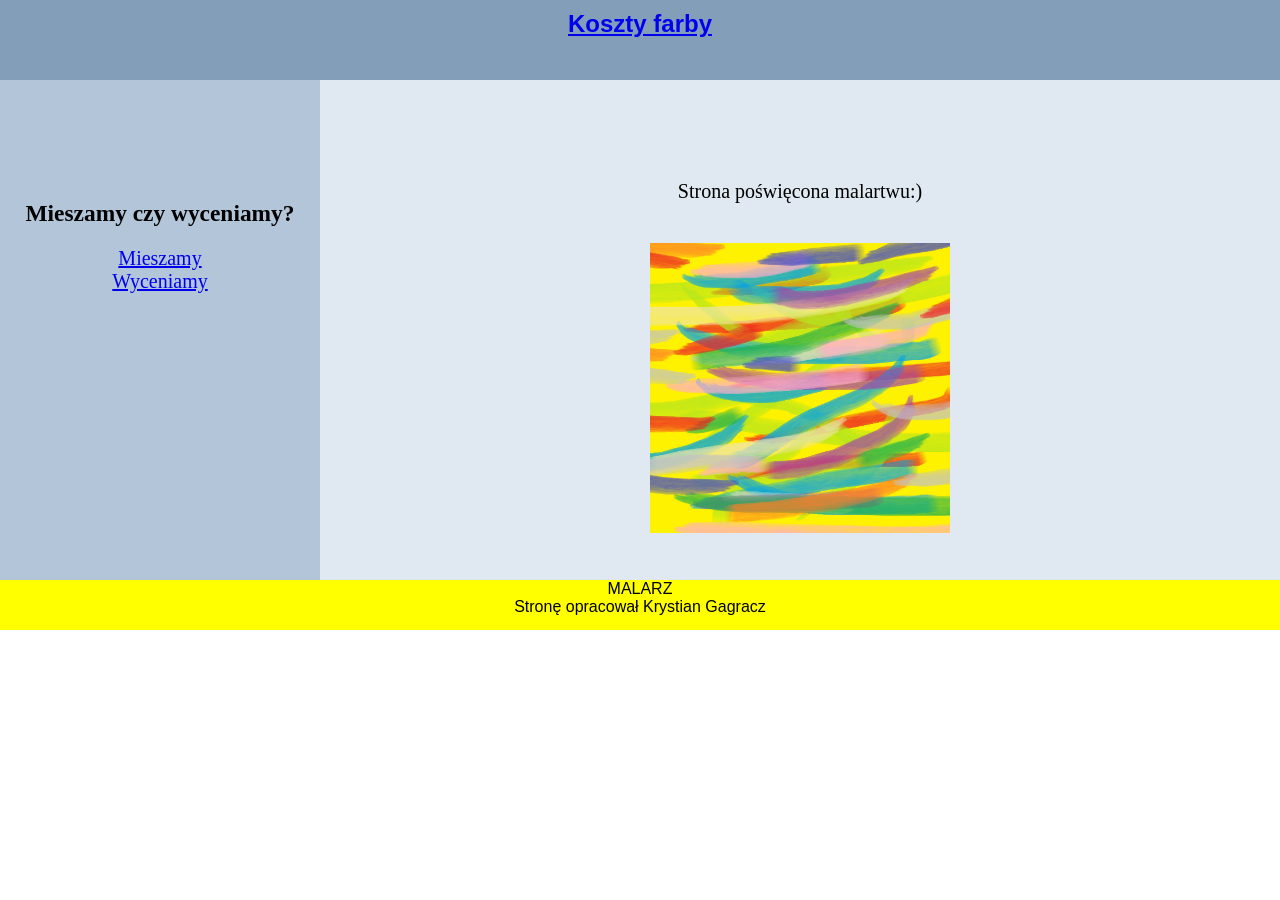
<file: index.html>
<!DOCTYPE html>
<html lang="en">
<head>
    <meta charset="UTF-8">
    <meta name="viewport" content="width=device-width, initial-scale=1.0">
    <title>Malarz</title>
    <link rel="stylesheet" href="./styl.css">
</head>
<body>
    <section id="head">
        <h1><a href="index.html">Koszty farby</a></h1>
    </section>

    <section id="left">
        <h3 id="first">Mieszamy czy wyceniamy?</h3>
        <a href="mieszamy.html">Mieszamy</a>
        <a href="cena.html">Wyceniamy</a>
    </section>

    <section id="right">
        <p>Strona poświęcona malartwu:)</p>
        <img src="./obraz.png" alt="abstrakcja">
    </section>

    <section id="footer">
        <footer>
            MALARZ <br>
            Stronę opracował Krystian Gagracz
        </footer>
    </section>
</body>
</html>
</file>
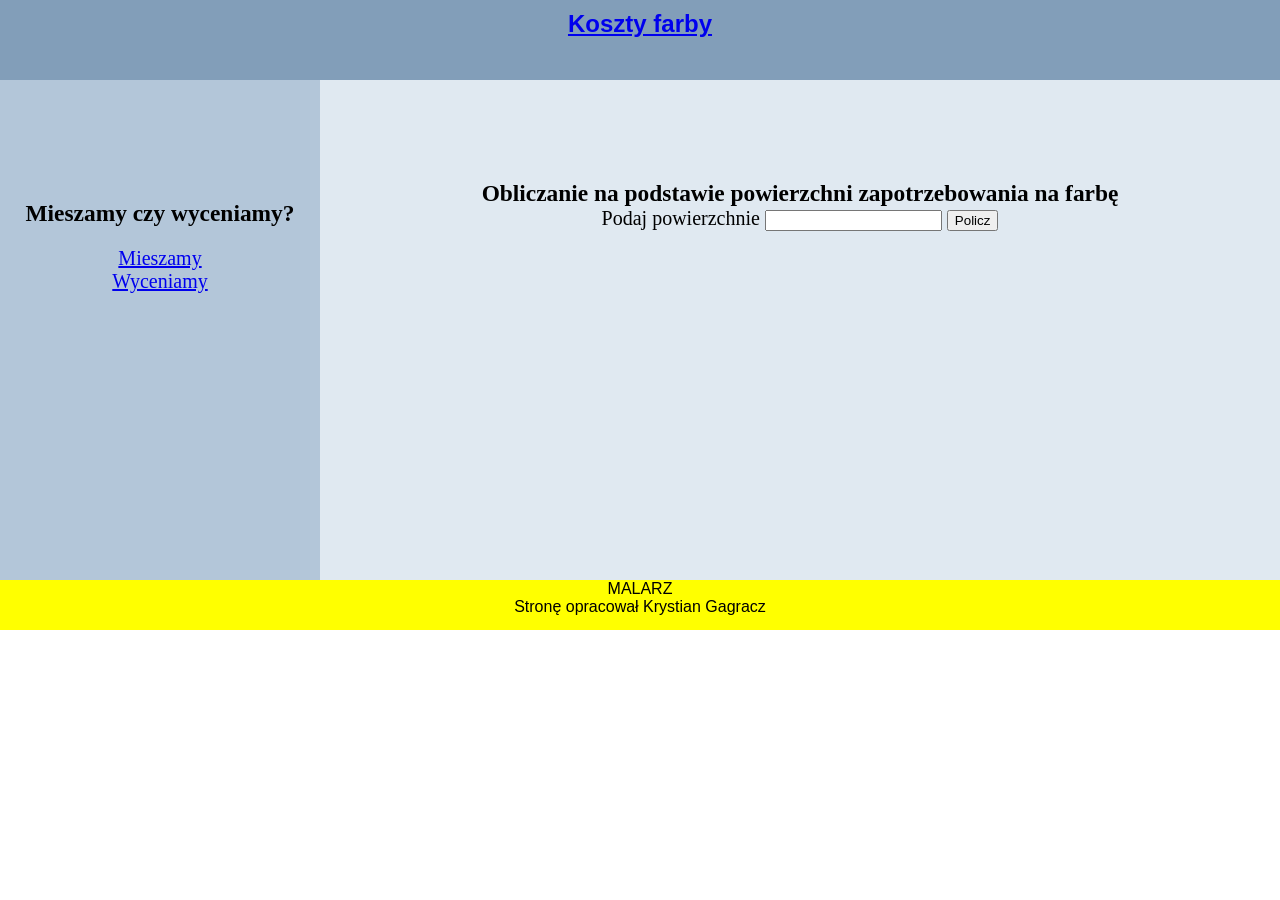
<file: cena.html>
<!DOCTYPE html>
<html lang="en">
<head>
    <meta charset="UTF-8">
    <meta name="viewport" content="width=device-width, initial-scale=1.0">
    <title>Malarz</title>
    <link rel="stylesheet" href="./styl.css">
</head>
<body>
    <section id="head">
        <h1><a href="index.html">Koszty farby</a></h1>
    </section>

    <section id="left">
        <h3 id="first">Mieszamy czy wyceniamy?</h3>
        <a href="mieszamy.html">Mieszamy</a>
        <a href="cena.html">Wyceniamy</a>
    </section>

    <section id="right">
        <h3>Obliczanie na podstawie powierzchni zapotrzebowania na farbę</h3>
        <label for="number">Podaj powierzchnie</label>
        <input type="number" id="number">
        <button id="button">Policz</button>
        <p id="result"></p>
    </section>

    <section id="footer">
        <footer>
            MALARZ <br>
            Stronę opracował Krystian Gagracz
        </footer>
    </section>

    <script src="./script.js"></script>
</body>
</html>
</file>
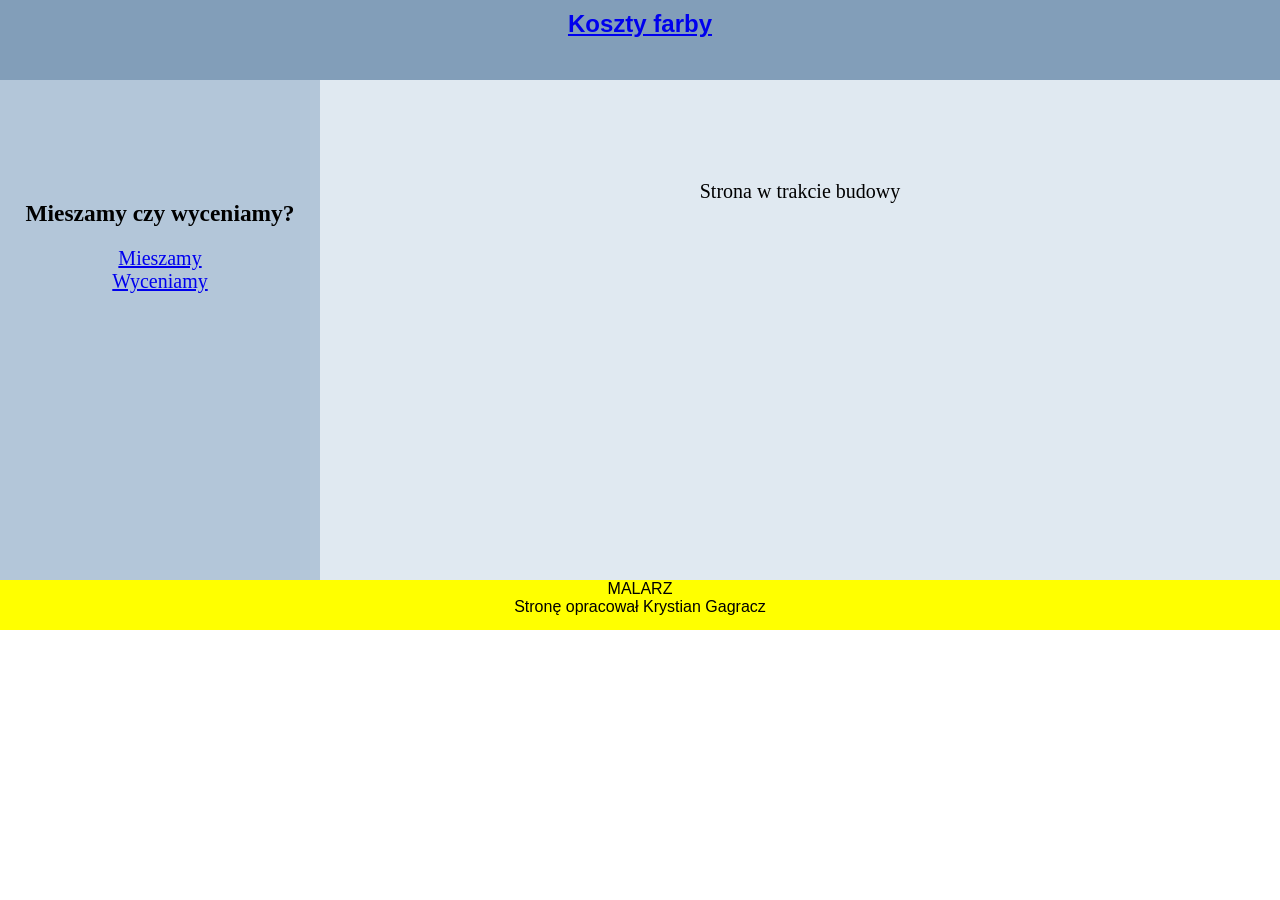
<file: mieszamy.html>
<!DOCTYPE html>
<html lang="en">
<head>
    <meta charset="UTF-8">
    <meta name="viewport" content="width=device-width, initial-scale=1.0">
    <title>Malarz</title>
    <link rel="stylesheet" href="./styl.css">
</head>
<body>
    <section id="head">
        <h1><a href="index.html">Koszty farby</a></h1>
    </section>

    <section id="left">
        <h3 id="first">Mieszamy czy wyceniamy?</h3>
        <a href="mieszamy.html">Mieszamy</a>
        <a href="cena.html">Wyceniamy</a>
    </section>

    <section id="right">
        <p>Strona w trakcie budowy</p>
    </section>

    <section id="footer">
        <footer>
            MALARZ <br>
            Stronę opracował Krystian Gagracz
        </footer>
    </section>
</body>
</html>
</file>
<file: styl.css>
*{
    margin: 0;
    box-sizing: border-box;
}

body {
    display: flex;
    flex-wrap: wrap;
}

a{
    width: 100%;
    display: block;
}

#head {
    width: 100%;
    height: 80px;
    background-color: #829EB9;
    text-align: center;
    font-family: Arial, Helvetica, sans-serif;
    padding-top: 10px;
}
h1 {
    text-align: center;
}

#left {
    height: 500px;
    width: 25%;
    background-color: #B3C6D9;
    font-size: 20px;
    padding-top: 100px;
    text-align: center;
}

#first {
    margin: 20px;
}

#right {
    width: 75%;
    height: 500px;
    background-color: #E0E9F1;
    font-size: 20px;
    padding-top: 100px;
    text-align: center;
}

img {
    margin: 30px;
    padding-top: 10px;
    width: 300px;
    height: 300px;
}

#footer {
    background-color: yellow;
    text-align: center;
    font-family: Arial, Helvetica, sans-serif;
    height: 50px;
    width: 100%;
}
</file>
